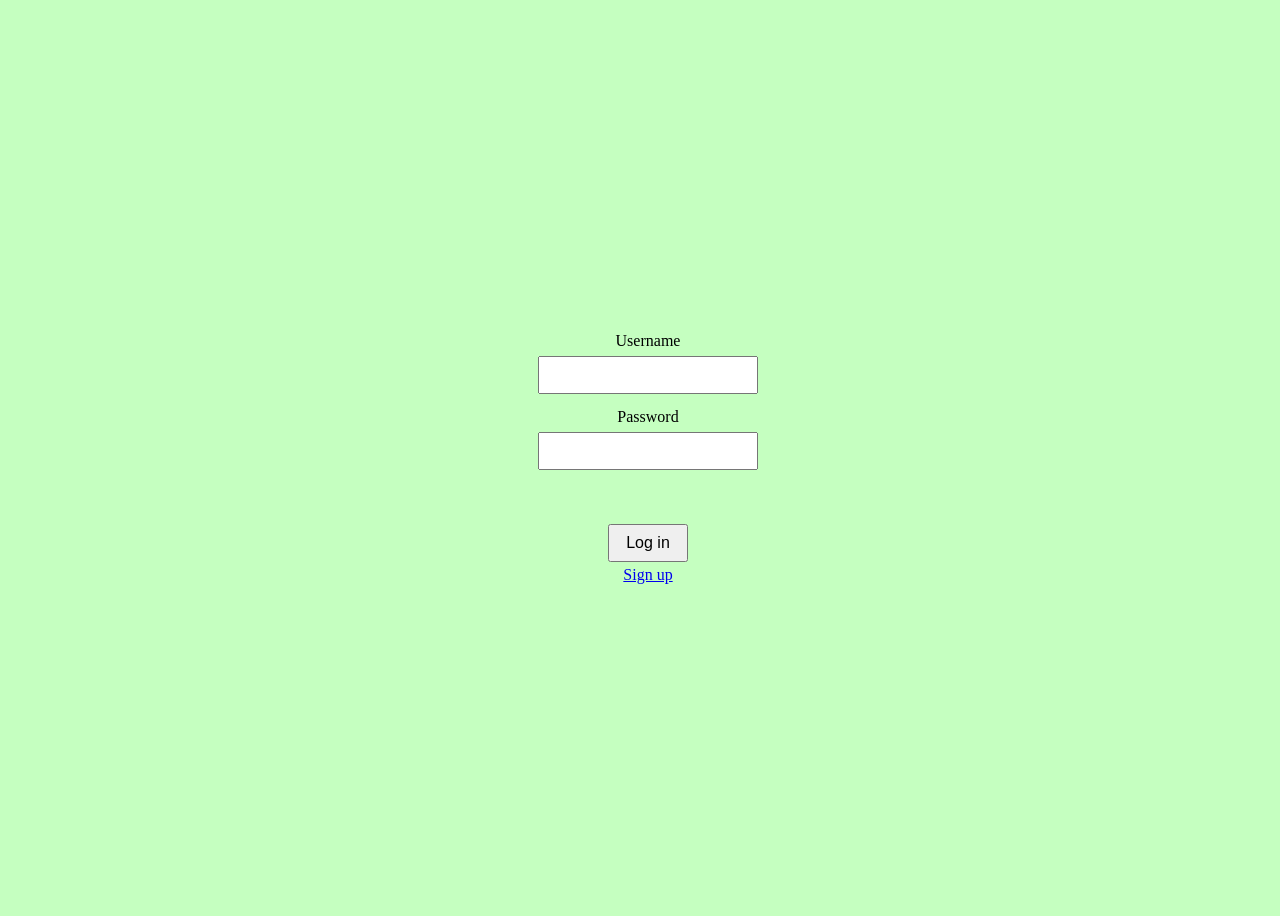
<file: index.html>
<!DOCTYPE html>
<html>
	<head>
		<title>Police Questionnaire</title>
		<link rel="stylesheet" href="styles.css">
		<script>
			// must be logged in to see this page
			if (!localStorage.getItem('username')) {
				document.location.href = 'login.html';
			}
		</script>
	</head>

	<body>
		First Name
		<input id='first_name' type='text'>
		Last Name
		<input id='sur_name' type='text'>
		Middle Name
		<input id='middle_name' type='text'>
		Suffix
		<input id='suffix' type='text'>
		Birthday
		<input id='birthday_date' type='text'>
		Age
		<input id='age' type='number'>
		Where do you live?
		<input id='where' type='text'>
		Place of birth
		<input id='place' type='text'>
		Civil Status
		<input id='civil_status' type='text'>
		Religion
		<input id='religion' type='text'>

		<div id='message' class='message'></div>

		<button type="button" onclick="submitSurvey()">Click Me!</button>
		<button type="button" onclick="logout()">Log out</button>

		<script>
			const fields = ['first_name', 'sur_name', 'middle_name', 'suffix', 'birthday_date',
				'age', 'where', 'place', 'civil_status', 'religion'];

			async function submitSurvey() {
				const postData = {};
				fields.forEach(id => { postData[id] = document.getElementById(id).value; });

				const message = document.getElementById('message');

				try {
					const response = await fetch('http://127.0.0.1:8000/Survey', {
						method: 'POST',
						headers: { 'Content-Type': 'application/json' },
						body: JSON.stringify(postData)
					});
					const result = await response.json();

					if (response.ok && result.status === 'success') {
						document.location.href = 'profile.html.html';
					} else {
						message.textContent = 'Please fill in every field correctly (age must be a number).';
					}
				} catch (error) {
					console.error('Error:', error);
					message.textContent = 'Cannot reach the server. Is it running?';
				}
			}

			function logout() {
				localStorage.removeItem('username');
				document.location.href = 'login.html';
			}
		</script>
	</body>
</html>
</file>
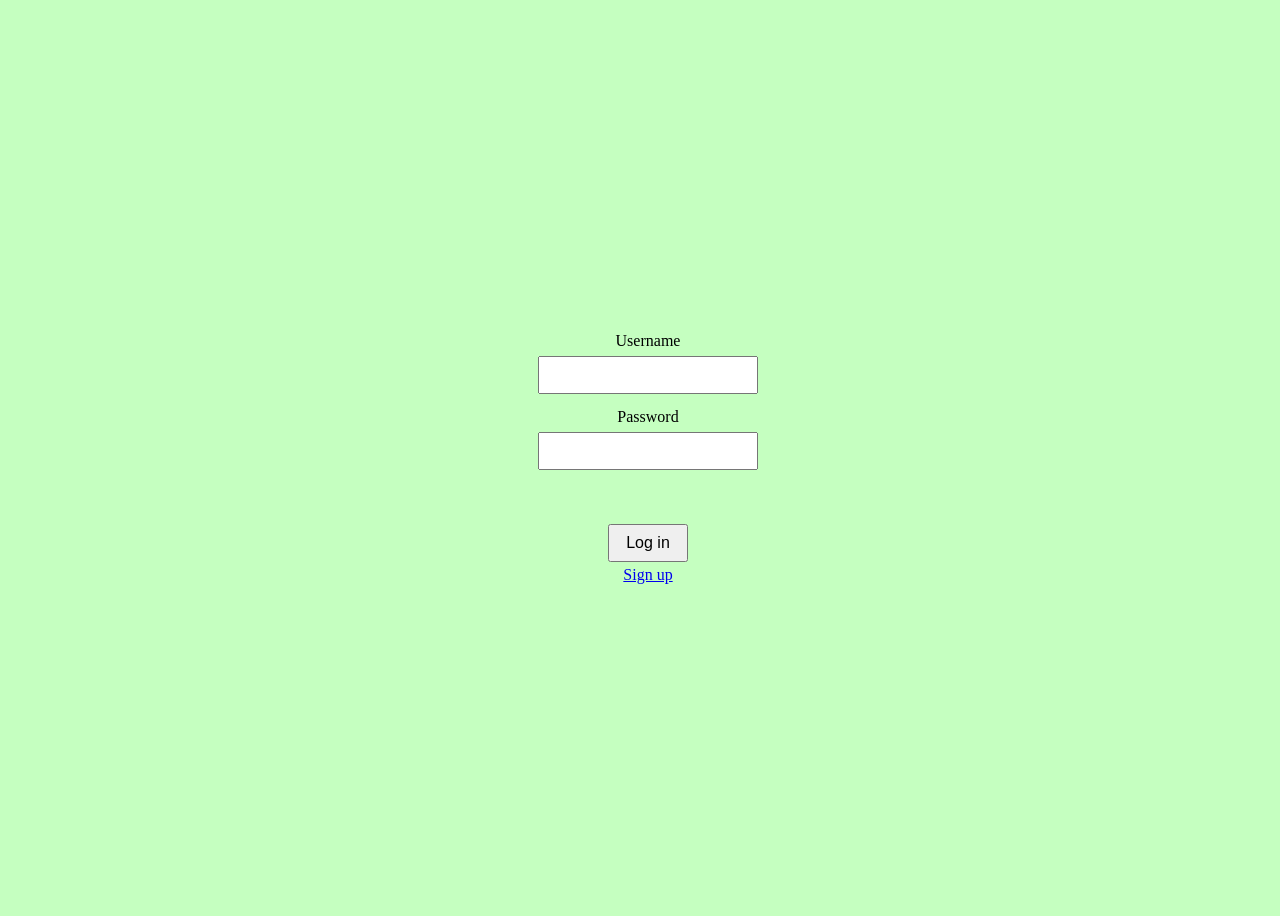
<file: login.html>
<!DOCTYPE html>
<html>
	<head>
		<title>Login</title>
		<link rel="stylesheet" href="styles.css">
	</head>

	<body>
		Username
		<input id='username' type='text'>
		Password
		<input id='password' type='password'>

		<div id='message' class='message'></div>

		<button type="button" onclick="login()">Log in</button>
		<a href="register.html">Sign up</a>

		<script>
			const message = document.getElementById('message');

			async function login() {
				const postData = {
					username: document.getElementById('username').value,
					password: document.getElementById('password').value
				};

				try {
					const response = await fetch('http://127.0.0.1:8000/login', {
						method: 'POST',
						headers: { 'Content-Type': 'application/json' },
						body: JSON.stringify(postData)
					});
					const result = await response.json();

					if (response.ok && result.status === 'success') {
						localStorage.setItem('username', result.username);
						document.location.href = 'index.html';
					} else {
						message.className = 'message';
						message.textContent = result.detail || 'Login failed';
					}
				} catch (error) {
					console.error('Error:', error);
					message.className = 'message';
					message.textContent = 'Cannot reach the server. Is it running?';
				}
			}
		</script>
	</body>
</html>
</file>
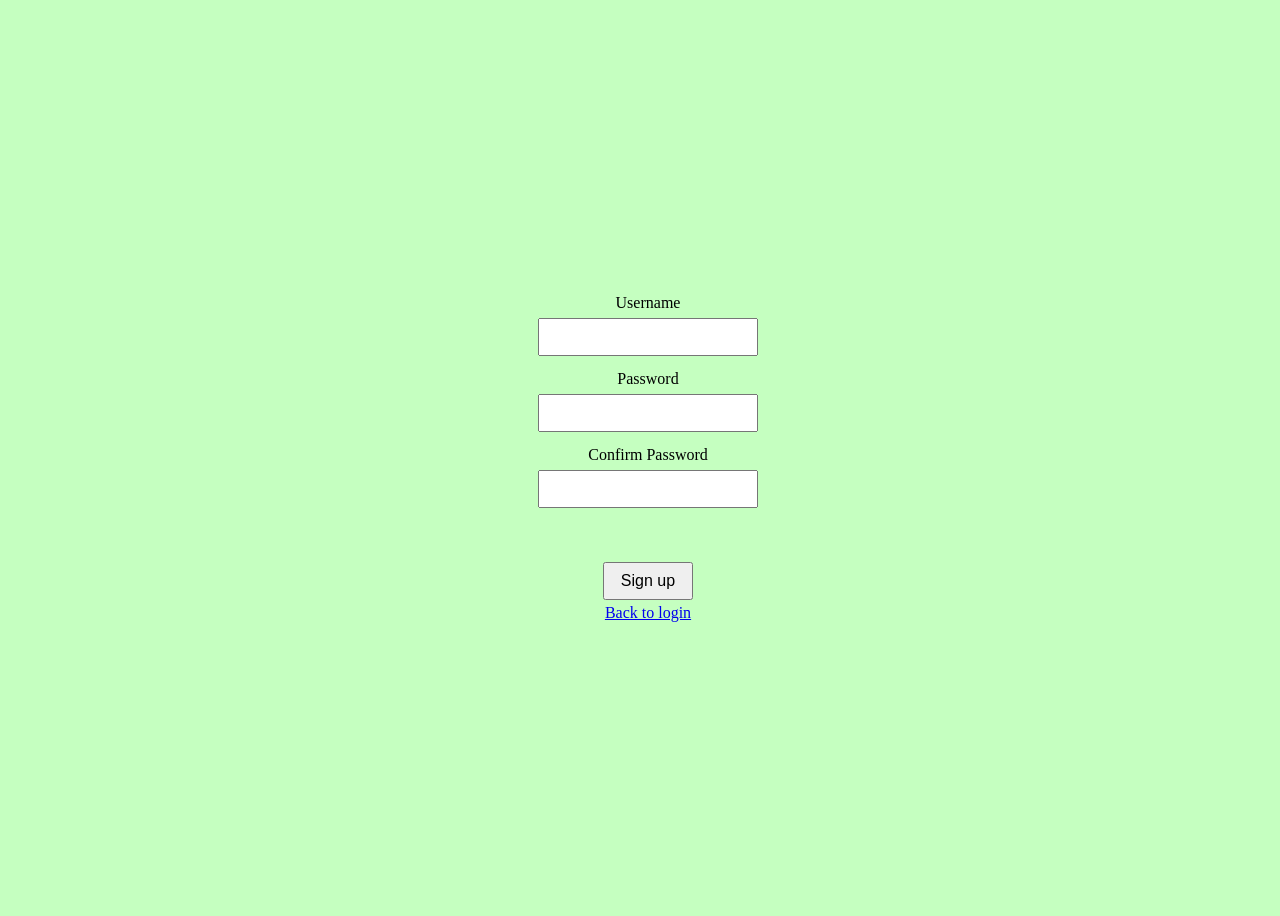
<file: register.html>
<!DOCTYPE html>
<html>
	<head>
		<title>Register</title>
		<link rel="stylesheet" href="styles.css">
	</head>

	<body>
		Username
		<input id='username' type='text'>
		Password
		<input id='password' type='password'>
		Confirm Password
		<input id='confirmed_password' type='password'>

		<div id='message' class='message'></div>

		<button type="button" onclick="register()">Sign up</button>
		<a href="login.html">Back to login</a>

		<script>
			const message = document.getElementById('message');

			async function register() {
				const postData = {
					username: document.getElementById('username').value,
					password: document.getElementById('password').value,
					confirmed_password: document.getElementById('confirmed_password').value
				};

				if (postData.password !== postData.confirmed_password) {
					message.className = 'message';
					message.textContent = 'Passwords do not match';
					return;
				}

				try {
					const response = await fetch('http://127.0.0.1:8000/register', {
						method: 'POST',
						headers: { 'Content-Type': 'application/json' },
						body: JSON.stringify(postData)
					});
					const result = await response.json();

					if (response.ok && result.status === 'success') {
						message.className = 'message ok';
						message.textContent = 'Account created! Redirecting to login...';
						setTimeout(() => { document.location.href = 'login.html'; }, 1200);
					} else {
						message.className = 'message';
						message.textContent = result.detail || 'Registration failed';
					}
				} catch (error) {
					console.error('Error:', error);
					message.className = 'message';
					message.textContent = 'Cannot reach the server. Is it running?';
				}
			}
		</script>
	</body>
</html>
</file>
<file: styles.css>
body{
	background-color:rgb(197, 255, 192);
	width:100vw;
	height:100vh;
	display:flex;
	flex-direction:column;
	justify-content:center;
	align-items:center;
}

#top_section{
	display:flex;
	width:1200px;
}
#middle_section{
	display:flex;
	flex-direction:column;
	align-items:center;
	justify-content:center;
	width:1200px;
	height: 200px;
}

#bottom_section{
	display:flex;
	width:1200px;
}

p{
	font-size:100px;
	font-family:helvetica;
	margin:0px;
}

#column{
	display:flex;
	flex-direction:column;
}

#row{
	display:flex;
}

#box1{
	width:200px;
	height:600px;
	background-color:black;
	margin:10px
}
#box2{
	width:200px;
	height:600px;
	background-color:black;
	margin:10px
}

#box3{
	width:320px;
	height:320px;
	background-color:black;
	margin:10px
}

#box4{
	width:150px;
	height:250px;
	background-color:black;
	margin:10px
}

#box5{
	width:150px;
	height:250px;
	background-color:black;
	margin:10px
}

#box6{
	width:200px;
	height:600px;
	background-color:black;
	margin:10px
}

#box7{
	width:200px;
	height:600px;
	background-color:black;
	margin:10px
}

#box8{
	width:200px;
	height:400px;
	background-color:black;
	margin:10px
}

#box9{
	width:200px;
	height:400px;
	background-color:black;
	margin:10px
}

#box10{
	width:200px;
	height:400px;
	background-color:black;
	margin:10px
}
#box11{
	width:650px;
	height:300px;
	background-color:black;
	margin:10px
}

#box12{
	width:180px;
	height:700px;
	background-color:black;
	margin:10px
}

#box13{
	width:200px;
	height:200px;
	background-color:black;
	margin:10px
}
#box14{
	width:200px;
	height:200px;
	background-color:black;
	margin:10px
}


#box15{
	width:420px;
	height:500px;
	background-color:black;
	margin:10px
}



/* ---- login / register ---- */
input{
	margin:6px 0 14px 0;
	padding:8px;
	font-size:16px;
}

button{
	padding:8px 16px;
	font-size:16px;
	cursor:pointer;
	margin:4px;
}

.message{
	color:#b00020;
	min-height:20px;
	margin:8px 0;
}

.message.ok{
	color:#1b7a2b;
}
</file>
